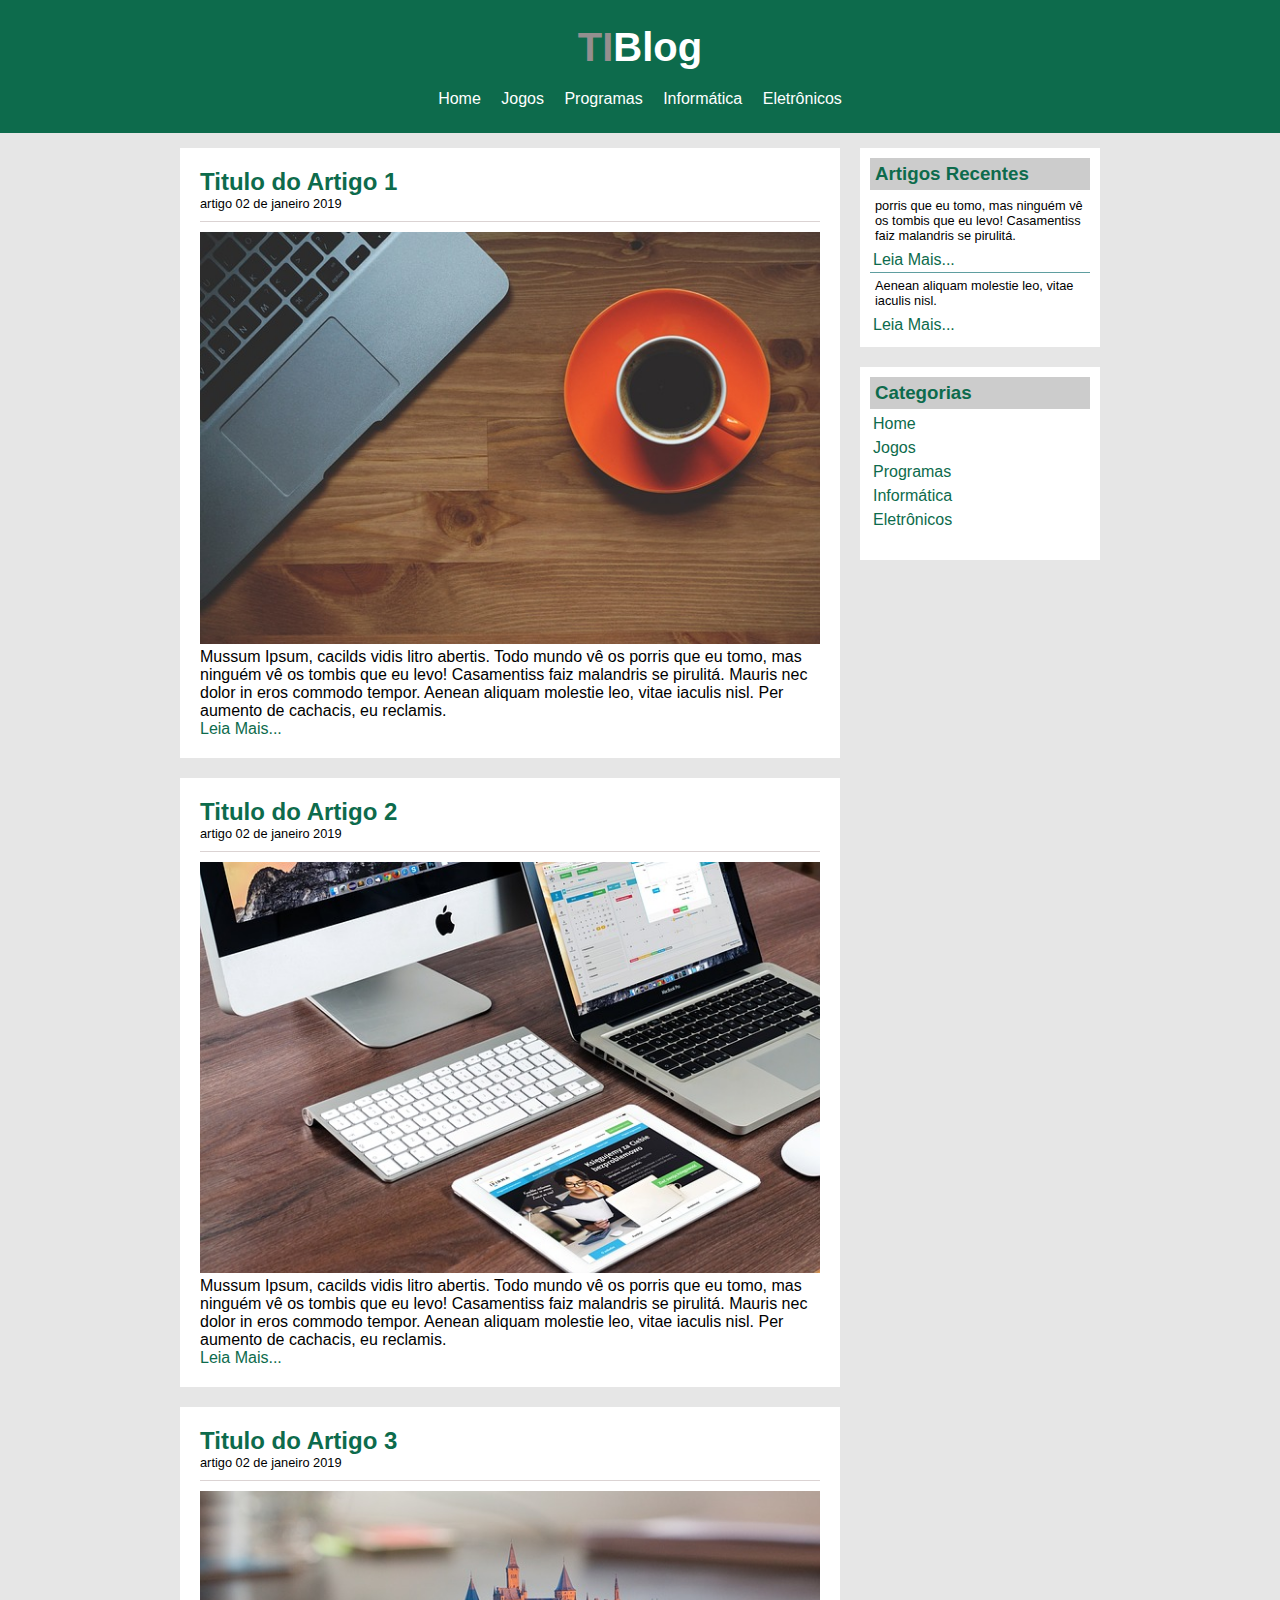
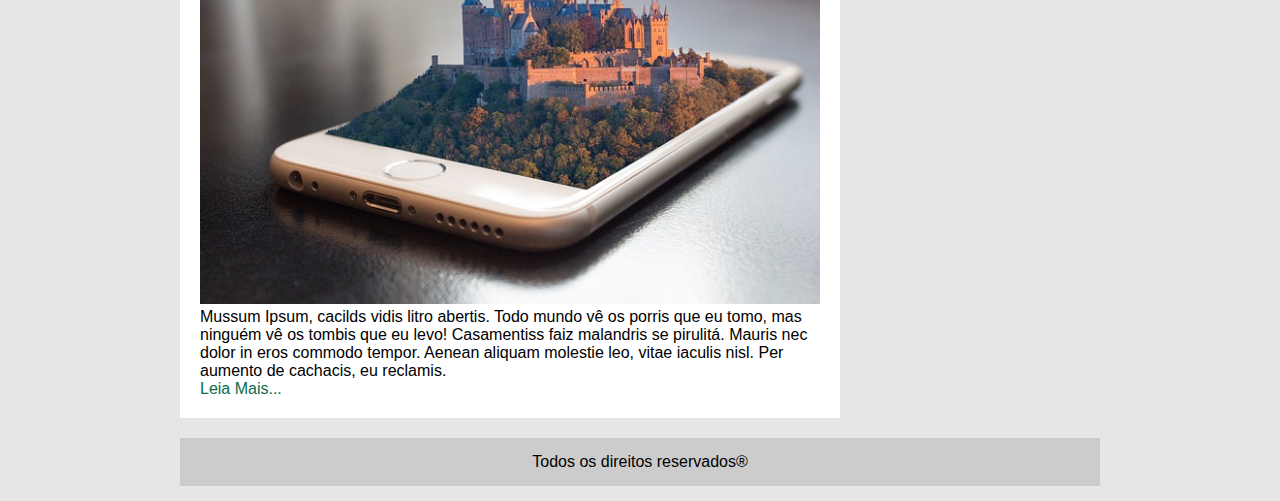
<file: index.html>
<!DOCTYPE html>
<html lang="pt-br">

<head>
    <meta charset="UTF-8">
    <link rel="stylesheet" href="css/estilo.css">
    <title>TIBLOG INFO 02 - Tecnologio e Informação</title>
</head>

<body>
    <!--Inicio Cabeçalho-->
    <div id="cabecalho">
        <!--Logo do Site-->
        <div id="titulo-blog">
            <h1>TI<span class="branco">Blog</span></h1>
        </div>
        <div id="menu">
            <a href="index.html">Home</a>
            <a href="html/jogos.html">Jogos</a>
            <a href="html/programas.html">Programas</a>
            <a href="html/informatica.html">Informática</a>
            <a href="html/eletronicos.html">Eletrônicos</a>
        </div>
    </div>
    <!--Fim Cabeçalho-->
    <div id="conteudo">
        <!--Inicio Artigo-->
        <div id="artigo">
            <!--Inicio Post-->
            <div class="post">
                <h2>Titulo do Artigo 1</h2>
                <span class="data-artigo">artigo 02 de janeiro 2019</span>
                <img width="620px" src="imagens/imagem1.jpg" alt="">
                <p>
                    Mussum Ipsum, cacilds vidis litro abertis.
                    Todo mundo vê os porris que eu tomo, mas
                    ninguém vê os tombis que eu levo! Casamentiss
                    faiz malandris se pirulitá. Mauris nec
                    dolor in eros commodo tempor. Aenean aliquam
                    molestie leo, vitae iaculis nisl.
                    Per aumento de cachacis, eu reclamis.
                </p>
                <a href="">Leia Mais...</a>
            </div>
            <!--Fim Post-->
            <!--Inicio Post-->
            <div class="post">
                <h2>Titulo do Artigo 2</h2>
                <span class="data-artigo">artigo 02 de janeiro 2019</span>
                <img width="620px" src="imagens/imagem2.jpg" alt="">
                <p>
                    Mussum Ipsum, cacilds vidis litro abertis.
                    Todo mundo vê os porris que eu tomo, mas
                    ninguém vê os tombis que eu levo! Casamentiss
                    faiz malandris se pirulitá. Mauris nec
                    dolor in eros commodo tempor. Aenean aliquam
                    molestie leo, vitae iaculis nisl.
                    Per aumento de cachacis, eu reclamis.
                </p>
                <a href="">Leia Mais...</a>
            </div>
            <!--Fim Post-->
            <!--Inicio Post-->
            <div class="post">
                <h2>Titulo do Artigo 3</h2>
                <span class="data-artigo">artigo 02 de janeiro 2019</span>
                <img width="620px" src="imagens/imagem3.jpg" alt="">
                <p>
                    Mussum Ipsum, cacilds vidis litro abertis.
                    Todo mundo vê os porris que eu tomo, mas
                    ninguém vê os tombis que eu levo! Casamentiss
                    faiz malandris se pirulitá. Mauris nec
                    dolor in eros commodo tempor. Aenean aliquam
                    molestie leo, vitae iaculis nisl.
                    Per aumento de cachacis, eu reclamis.
                </p>
                <a href="">Leia Mais...</a>
            </div>
            <!--Fim Post-->
        </div>
        <!--Fechamento do Artigo-->
        <div id="menu-lateral">
            <!--Inicio Menu Lateral-->
            <div class="conteudo-lateral">
                <h3>Artigos Recentes</h3>
                <div class="artigo-lateral">
                    <p class="txt-lateral">
                        porris que eu tomo, mas
                        ninguém vê os tombis que eu levo! Casamentiss
                        faiz malandris se pirulitá.
                    </p>
                    <a href="">Leia Mais...</a>
                </div>
                <div class="artigo-lateral" style="border-bottom:none;">
                    <p class="txt-lateral">
                        Aenean aliquam
                        molestie leo, vitae iaculis nisl.
                    </p>
                    <a href="">Leia Mais...</a>
                </div>
            </div><!--Fim Menu Lateral-->
            <!--Inicio Menu Lateral-->
            <div class="conteudo-lateral">
                <h3>Categorias</h3>

                <a href="index.html">Home</a>
                <a href="html/jogos.html">Jogos</a>
                <a href="html/programas.html">Programas</a>
                <a href="html/informatica.html">Informática</a>
                <a href="html/eletronicos.html">Eletrônicos</a>
                <br>    
            </div><!--Fim Menu Lateral-->

        </div>
        <div id="rodape">
            Todos os direitos reservados®
        </div>
    </div>
</body>

</html>
</file>
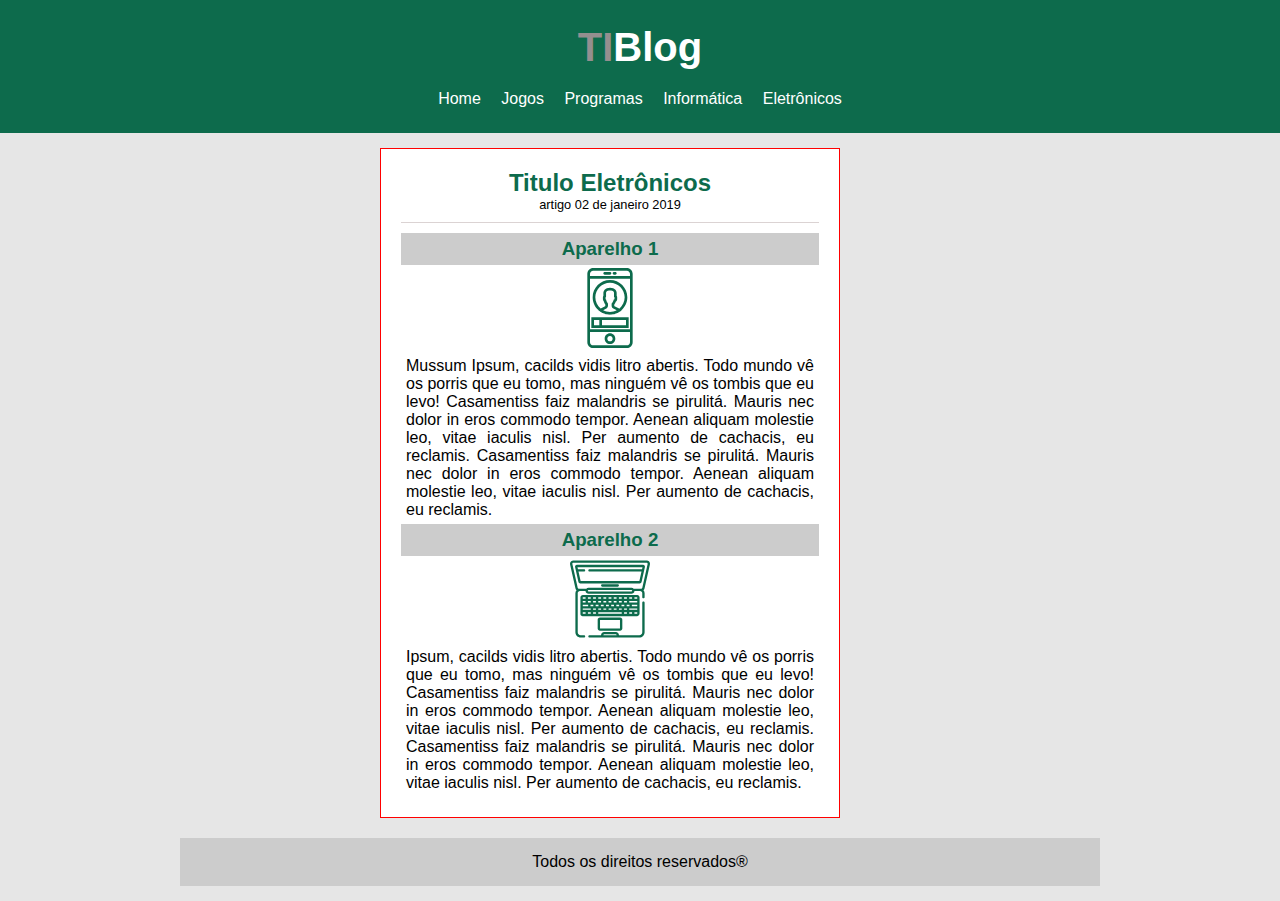
<file: html/eletronicos.html>
<!DOCTYPE html>
<html lang="pt-br">

<head>
    <meta charset="UTF-8">
    <link rel="stylesheet" href="../css/estilo.css">
    <title>TIBLOG INFO 02 - Eletrônicos </title>
</head>

<body>
    <!--Inicio Cabeçalho-->
    <div id="cabecalho">
        <!--Logo do Site-->
        <div id="titulo-blog">
            <h1>TI<span class="branco">Blog</span></h1>
        </div>
        <div id="menu">
            <a href="../index.html">Home</a>
            <a href="jogos.html">Jogos</a>
            <a href="programas.html">Programas</a>
            <a href="informatica.html">Informática</a>
            <a href="eletronicos.html">Eletrônicos</a>
        </div>
    </div>
    <!--Fim Cabeçalho-->
    <div id="conteudo">
        <!--Inicio Artigo-->
        <div id="artigo">
            <!--Inicio Post-->
            <div class="post-eletronicos">
                <h2>Titulo Eletrônicos</h2>
                <span class="data-artigo">artigo 02 de janeiro 2019</span>
                <h3>Aparelho 1</h3>
                <img width="80px" src="../imagens/icone4.svg" alt="">
                <p>
                    Mussum Ipsum, cacilds vidis litro abertis.
                    Todo mundo vê os porris que eu tomo, mas
                    ninguém vê os tombis que eu levo! Casamentiss
                    faiz malandris se pirulitá. Mauris nec
                    dolor in eros commodo tempor. Aenean aliquam
                    molestie leo, vitae iaculis nisl.
                    Per aumento de cachacis, eu reclamis.
                    Casamentiss
                    faiz malandris se pirulitá. Mauris nec
                    dolor in eros commodo tempor. Aenean aliquam
                    molestie leo, vitae iaculis nisl.
                    Per aumento de cachacis, eu reclamis.
                </p>
                <h3>Aparelho 2</h3>
                <img width="80px" src="../imagens/icone5.svg" alt="">
                <p>
                    Ipsum, cacilds vidis litro abertis.
                    Todo mundo vê os porris que eu tomo, mas
                    ninguém vê os tombis que eu levo! Casamentiss
                    faiz malandris se pirulitá. Mauris nec
                    dolor in eros commodo tempor. Aenean aliquam
                    molestie leo, vitae iaculis nisl.
                    Per aumento de cachacis, eu reclamis.
                    Casamentiss
                    faiz malandris se pirulitá. Mauris nec
                    dolor in eros commodo tempor. Aenean aliquam
                    molestie leo, vitae iaculis nisl.
                    Per aumento de cachacis, eu reclamis.
                </p>
            </div>
            <!--Fim Post-->
        </div>
        <!--Fechamento do Artigo-->
        <div id="rodape-eletronicos">
            Todos os direitos reservados®
        </div>
    </div>
</body>

</html>
</file>
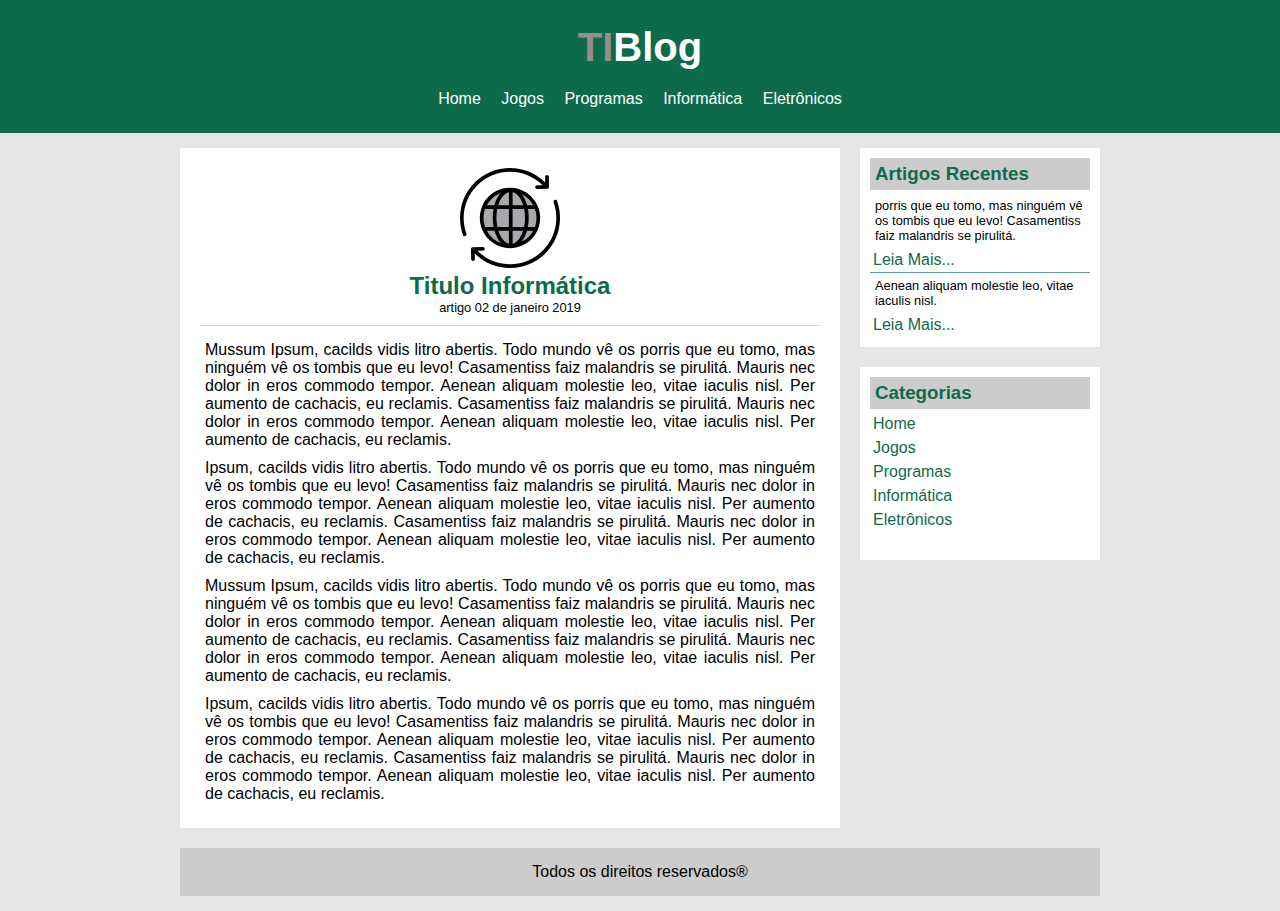
<file: html/informatica.html>
<!DOCTYPE html>
<html lang="pt-br">

<head>
    <meta charset="UTF-8">
    <link rel="stylesheet" href="../css/estilo.css">
    <title>TIBLOG INFO 02 - Jogos </title>
</head>

<body>
    <!--Inicio Cabeçalho-->
    <div id="cabecalho">
        <!--Logo do Site-->
        <div id="titulo-blog">
            <h1>TI<span class="branco">Blog</span></h1>
        </div>
        <div id="menu">
            <a href="../index.html">Home</a>
            <a href="jogos.html">Jogos</a>
            <a href="programas.html">Programas</a>
            <a href="informatica.html">Informática</a>
            <a href="eletronicos.html">Eletrônicos</a>
        </div>
    </div>
    <!--Fim Cabeçalho-->
    <div id="conteudo">
        <!--Inicio Artigo-->
        <div id="artigo">
            <!--Inicio Post-->
            <div class="post-informatica">
                <img width="100px" src="../imagens/icone3.svg" alt="">
                <h2>Titulo Informática</h2>
                <span class="data-artigo">artigo 02 de janeiro 2019</span>
                <p>
                    Mussum Ipsum, cacilds vidis litro abertis.
                    Todo mundo vê os porris que eu tomo, mas
                    ninguém vê os tombis que eu levo! Casamentiss
                    faiz malandris se pirulitá. Mauris nec
                    dolor in eros commodo tempor. Aenean aliquam
                    molestie leo, vitae iaculis nisl.
                    Per aumento de cachacis, eu reclamis.
                    Casamentiss
                    faiz malandris se pirulitá. Mauris nec
                    dolor in eros commodo tempor. Aenean aliquam
                    molestie leo, vitae iaculis nisl.
                    Per aumento de cachacis, eu reclamis.
                </p>
                <p>
                    Ipsum, cacilds vidis litro abertis.
                    Todo mundo vê os porris que eu tomo, mas
                    ninguém vê os tombis que eu levo! Casamentiss
                    faiz malandris se pirulitá. Mauris nec
                    dolor in eros commodo tempor. Aenean aliquam
                    molestie leo, vitae iaculis nisl.
                    Per aumento de cachacis, eu reclamis.
                    Casamentiss
                    faiz malandris se pirulitá. Mauris nec
                    dolor in eros commodo tempor. Aenean aliquam
                    molestie leo, vitae iaculis nisl.
                    Per aumento de cachacis, eu reclamis.
                </p>
                <p>
                    Mussum Ipsum, cacilds vidis litro abertis.
                    Todo mundo vê os porris que eu tomo, mas
                    ninguém vê os tombis que eu levo! Casamentiss
                    faiz malandris se pirulitá. Mauris nec
                    dolor in eros commodo tempor. Aenean aliquam
                    molestie leo, vitae iaculis nisl.
                    Per aumento de cachacis, eu reclamis.
                    Casamentiss
                    faiz malandris se pirulitá. Mauris nec
                    dolor in eros commodo tempor. Aenean aliquam
                    molestie leo, vitae iaculis nisl.
                    Per aumento de cachacis, eu reclamis.
                </p>
                <p>
                    Ipsum, cacilds vidis litro abertis.
                    Todo mundo vê os porris que eu tomo, mas
                    ninguém vê os tombis que eu levo! Casamentiss
                    faiz malandris se pirulitá. Mauris nec
                    dolor in eros commodo tempor. Aenean aliquam
                    molestie leo, vitae iaculis nisl.
                    Per aumento de cachacis, eu reclamis.
                    Casamentiss
                    faiz malandris se pirulitá. Mauris nec
                    dolor in eros commodo tempor. Aenean aliquam
                    molestie leo, vitae iaculis nisl.
                    Per aumento de cachacis, eu reclamis.
                </p>
            </div>
            <!--Fim Post-->
        </div>
        <!--Fechamento do Artigo-->
        <div id="menu-lateral">
            <!--Inicio Menu Lateral-->
            <div class="conteudo-lateral">
                <h3>Artigos Recentes</h3>
                <div class="artigo-lateral">
                    <p class="txt-lateral">
                        porris que eu tomo, mas
                        ninguém vê os tombis que eu levo! Casamentiss
                        faiz malandris se pirulitá.
                    </p>
                    <a href="">Leia Mais...</a>
                </div>
                <div class="artigo-lateral" style="border-bottom:none;">
                    <p class="txt-lateral">
                        Aenean aliquam
                        molestie leo, vitae iaculis nisl.
                    </p>
                    <a href="">Leia Mais...</a>
                </div>
            </div><!--Fim Menu Lateral-->
            <!--Inicio Menu Lateral-->
            <div class="conteudo-lateral">
                <h3>Categorias</h3>

                <a href="../index.html">Home</a>
                <a href="jogos.html">Jogos</a>
                <a href="programas.html">Programas</a>
                <a href="informatica.html">Informática</a>
                <a href="eletronicos.html">Eletrônicos</a>
                <br>    
            </div><!--Fim Menu Lateral-->

        </div>
        <div id="rodape">
            Todos os direitos reservados®
        </div>
    </div>
</body>

</html>
</file>
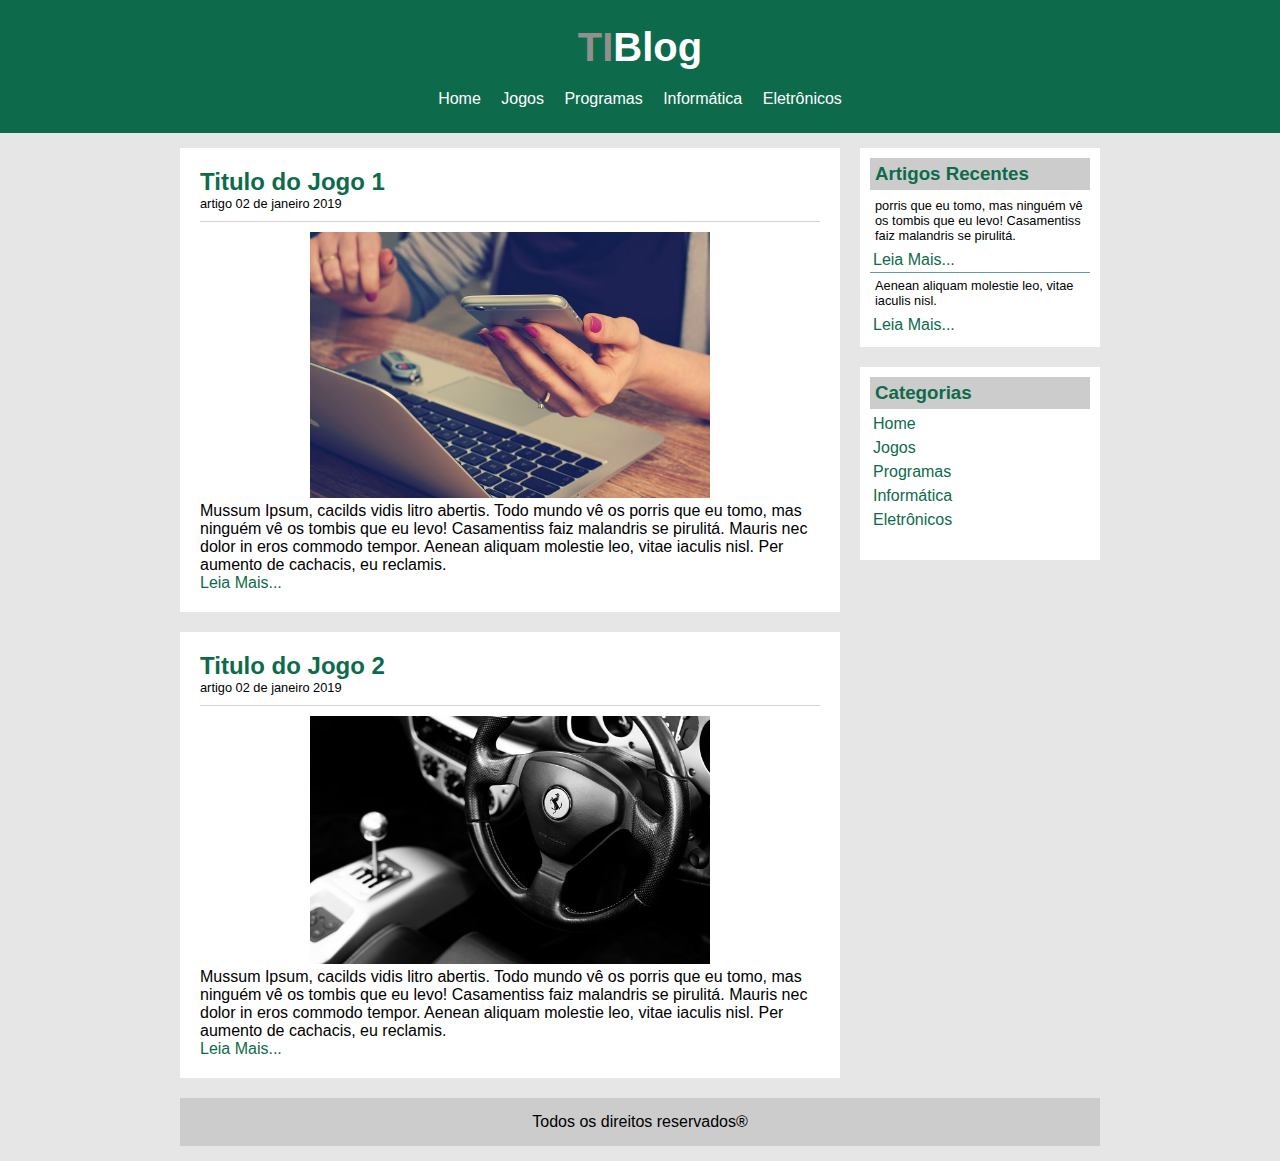
<file: html/jogos.html>
<!DOCTYPE html>
<html lang="pt-br">

<head>
    <meta charset="UTF-8">
    <link rel="stylesheet" href="../css/estilo.css">
    <title>TIBLOG INFO 02 - Jogos </title>
</head>

<body>
    <!--Inicio Cabeçalho-->
    <div id="cabecalho">
        <!--Logo do Site-->
        <div id="titulo-blog">
            <h1>TI<span class="branco">Blog</span></h1>
        </div>
        <div id="menu">
            <a href="../index.html">Home</a>
            <a href="jogos.html">Jogos</a>
            <a href="programas.html">Programas</a>
            <a href="informatica.html">Informática</a>
            <a href="eletronicos.html">Eletrônicos</a>
        </div>
    </div>
    <!--Fim Cabeçalho-->
    <div id="conteudo">
        <!--Inicio Artigo-->
        <div id="artigo">
            <!--Inicio Post-->
            <div class="post">
                <h2>Titulo do Jogo 1</h2>
                <span class="data-artigo">artigo 02 de janeiro 2019</span>
                <center><img width="400px" src="../imagens/imagem4.jpg" alt=""></center>
                <p>
                    Mussum Ipsum, cacilds vidis litro abertis.
                    Todo mundo vê os porris que eu tomo, mas
                    ninguém vê os tombis que eu levo! Casamentiss
                    faiz malandris se pirulitá. Mauris nec
                    dolor in eros commodo tempor. Aenean aliquam
                    molestie leo, vitae iaculis nisl.
                    Per aumento de cachacis, eu reclamis.
                </p>
                <a href="">Leia Mais...</a>
            </div>
            <!--Fim Post-->
            <!--Inicio Post-->
            <div class="post">
                <h2>Titulo do Jogo 2</h2>
                <span class="data-artigo">artigo 02 de janeiro 2019</span>
                <center><img width="400px" src="../imagens/imagem5.jpg" alt=""></center>
                <p>
                    Mussum Ipsum, cacilds vidis litro abertis.
                    Todo mundo vê os porris que eu tomo, mas
                    ninguém vê os tombis que eu levo! Casamentiss
                    faiz malandris se pirulitá. Mauris nec
                    dolor in eros commodo tempor. Aenean aliquam
                    molestie leo, vitae iaculis nisl.
                    Per aumento de cachacis, eu reclamis.
                </p>
                <a href="">Leia Mais...</a>
            </div>
            <!--Fim Post-->
        </div>
        <!--Fechamento do Artigo-->
        <div id="menu-lateral">
            <!--Inicio Menu Lateral-->
            <div class="conteudo-lateral">
                <h3>Artigos Recentes</h3>
                <div class="artigo-lateral">
                    <p class="txt-lateral">
                        porris que eu tomo, mas
                        ninguém vê os tombis que eu levo! Casamentiss
                        faiz malandris se pirulitá.
                    </p>
                    <a href="">Leia Mais...</a>
                </div>
                <div class="artigo-lateral" style="border-bottom:none;">
                    <p class="txt-lateral">
                        Aenean aliquam
                        molestie leo, vitae iaculis nisl.
                    </p>
                    <a href="">Leia Mais...</a>
                </div>
            </div><!--Fim Menu Lateral-->
            <!--Inicio Menu Lateral-->
            <div class="conteudo-lateral">
                <h3>Categorias</h3>

                <a href="../index.html">Home</a>
                <a href="jogos.html">Jogos</a>
                <a href="programas.html">Programas</a>
                <a href="informatica.html">Informática</a>
                <a href="eletronicos.html">Eletrônicos</a>
                <br>    
            </div><!--Fim Menu Lateral-->

        </div>
        <div id="rodape">
            Todos os direitos reservados®
        </div>
    </div>
</body>

</html>
</file>
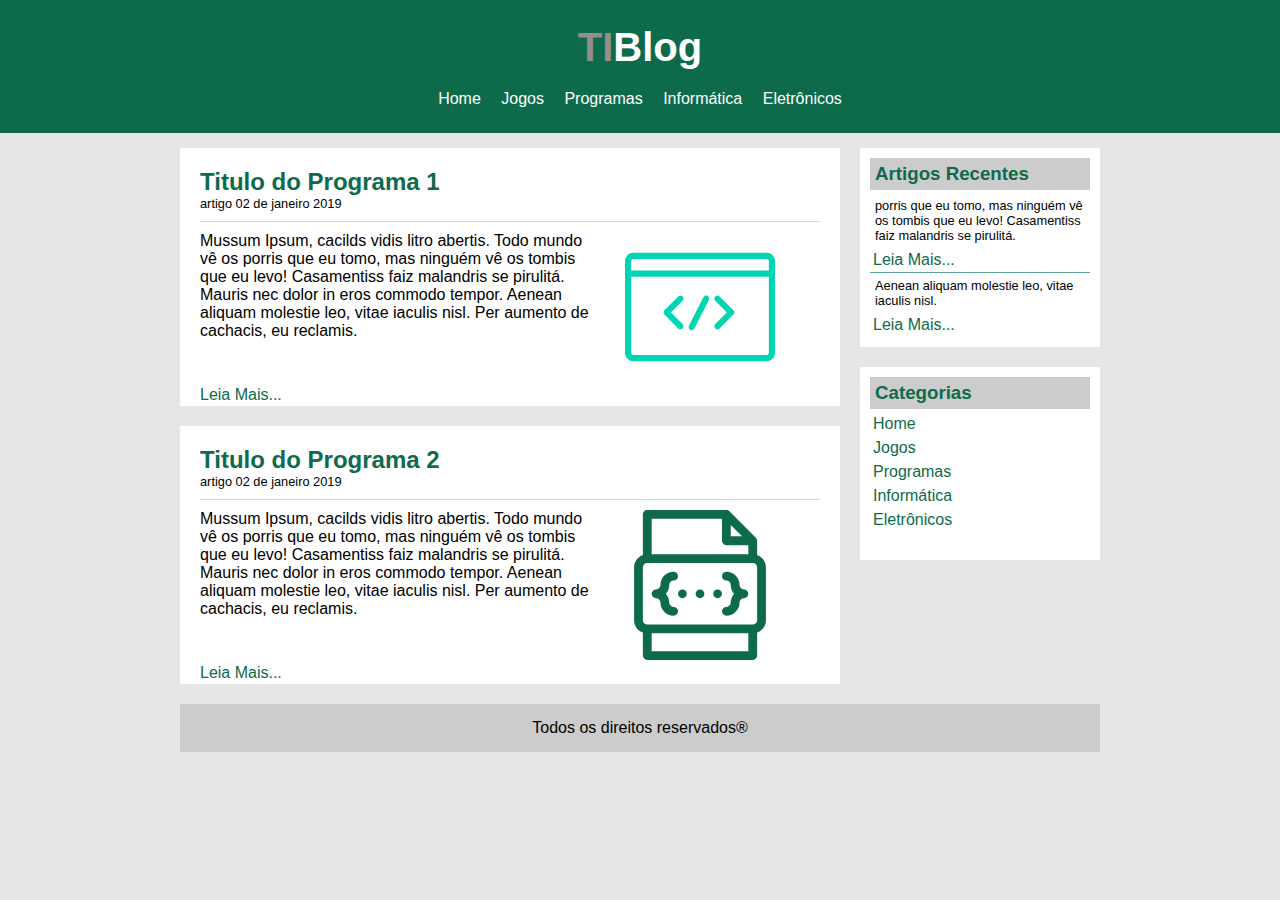
<file: html/programas.html>
<!DOCTYPE html>
<html lang="pt-br">

<head>
    <meta charset="UTF-8">
    <link rel="stylesheet" href="../css/estilo.css">
    <title>TIBLOG INFO 02 - Jogos </title>
</head>

<body>
    <!--Inicio Cabeçalho-->
    <div id="cabecalho">
        <!--Logo do Site-->
        <div id="titulo-blog">
            <h1>TI<span class="branco">Blog</span></h1>
        </div>
        <div id="menu">
            <a href="../index.html">Home</a>
            <a href="jogos.html">Jogos</a>
            <a href="programas.html">Programas</a>
            <a href="informatica.html">Informática</a>
            <a href="eletronicos.html">Eletrônicos</a>
        </div>
    </div>
    <!--Fim Cabeçalho-->
    <div id="conteudo">
        <!--Inicio Artigo-->
        <div id="artigo">
            <!--Inicio Post-->
            <div class="post-programa">
                <h2>Titulo do Programa 1</h2>
                <span class="data-artigo">artigo 02 de janeiro 2019</span>
                <img src="../imagens/icone1.svg" alt="" >
                <p>
                    Mussum Ipsum, cacilds vidis litro abertis.
                    Todo mundo vê os porris que eu tomo, mas
                    ninguém vê os tombis que eu levo! Casamentiss
                    faiz malandris se pirulitá. Mauris nec
                    dolor in eros commodo tempor. Aenean aliquam
                    molestie leo, vitae iaculis nisl.
                    Per aumento de cachacis, eu reclamis.
                </p>
                <a href="">Leia Mais...</a>
            </div>
            <!--Fim Post-->
            <!--Inicio Post-->
            <div class="post-programa">
                <h2>Titulo do Programa 2</h2>
                <span class="data-artigo">artigo 02 de janeiro 2019</span>
                <img src="../imagens/icone2.svg" alt="">
                <p>
                    Mussum Ipsum, cacilds vidis litro abertis.
                    Todo mundo vê os porris que eu tomo, mas
                    ninguém vê os tombis que eu levo! Casamentiss
                    faiz malandris se pirulitá. Mauris nec
                    dolor in eros commodo tempor. Aenean aliquam
                    molestie leo, vitae iaculis nisl.
                    Per aumento de cachacis, eu reclamis.
                </p>
                <a href="">Leia Mais...</a>
            </div>
            <!--Fim Post-->
        </div>
        <!--Fechamento do Artigo-->
        <div id="menu-lateral">
            <!--Inicio Menu Lateral-->
            <div class="conteudo-lateral">
                <h3>Artigos Recentes</h3>
                <div class="artigo-lateral">
                    <p class="txt-lateral">
                        porris que eu tomo, mas
                        ninguém vê os tombis que eu levo! Casamentiss
                        faiz malandris se pirulitá.
                    </p>
                    <a href="">Leia Mais...</a>
                </div>
                <div class="artigo-lateral" style="border-bottom:none;">
                    <p class="txt-lateral">
                        Aenean aliquam
                        molestie leo, vitae iaculis nisl.
                    </p>
                    <a href="">Leia Mais...</a>
                </div>
            </div><!--Fim Menu Lateral-->
            <!--Inicio Menu Lateral-->
            <div class="conteudo-lateral">
                <h3>Categorias</h3>

                <a href="../index.html">Home</a>
                <a href="jogos.html">Jogos</a>
                <a href="programas.html">Programas</a>
                <a href="informatica.html">Informática</a>
                <a href="eletronicos.html">Eletrônicos</a>
                <br>    
            </div><!--Fim Menu Lateral-->

        </div>
        <div id="rodape">
            Todos os direitos reservados®
        </div>
    </div>
</body>

</html>
</file>
<file: css/estilo.css>
/*Limpar formatações Padrões*/
*{
    margin: 0px;
    padding: 0px;
}
body{
    font-size: 1em;
    font-family: 'Franklin Gothic Medium', 'Arial Narrow', Arial, sans-serif;
    background: #e6e6e6;
}
/*----Layout-----*/
#cabecalho{
    background: #0d6b4c;
    padding: 15px;
    text-align: center;

}
#titulo-blog, #menu{
    padding: 10px;

}
#conteudo{
    width: 920px;
    margin: 0px auto;
    padding: 15px;
}
#artigo, #menu-lateral{
    float: right;
}
#artigo{
    width: 660px;
    float: left;
}
#menu-lateral{
    width: 240px;
}
.post{
    padding: 20px;
    margin-bottom: 20px;
    background: white;
}
.post-programa{
    padding: 20px;
    margin-bottom: 20px;
    background: white;

}
.post-programa img{
    width: 150px;
}
.post-programa p, .post-programa a{
    width: 400px;  
    float: left;  
    margin-right: 25px;
}
.post-informatica{
    padding: 20px;
    margin-bottom: 20px;
    background: white;
    text-align: center;
}
.post-informatica p{
    text-align: justify;
    padding: 5px;
}
.post-eletronicos{
    padding: 20px;
    background: white;
    text-align: center;
    border: 1px solid red;
    margin: 0px auto 20px 200px;
}
.post-eletronicos p{
    text-align: justify;
    padding: 5px;
}
#rodape-eletronicos{
    clear: both;
    text-align: center;
    background: #CCC;
    padding: 15px;
}
#rodape{
    clear: both;
    text-align: center;
    background: #CCC;
    padding: 15px;
}
.conteudo-lateral{
    background: white;
    padding: 10px;
    margin-bottom: 20px;
}
.artigo-lateral{
    border-bottom: 1px solid cadetblue
}
/*----Formatações do Menu-----*/
a{
    text-decoration: none;
}
a:link, a:visited{
    color: rgb(13, 107, 76);

}
a:hover{
    text-decoration: underline;
}
#cabecalho a:link, #cabecalho a:visited{
    color: white;
    padding: 10px 8px;
}
#cabecalho a:hover{
    color:rgb(13, 107, 76);
    background: white;
    text-decoration: none;
}
.conteudo-lateral a{
    display: block;
    padding: 3px;
}

/*----Formatações em Geral ----*/
h1{
    color: #948f8f;
    font-size: 2.5em;

}
h2{
    color: #0d6b4c;
}
.data-artigo{
    font-size: 0.8em;
    border-bottom: 1px solid #dbd3d3;
    padding-bottom: 10px;
    margin-bottom: 10px;
    display: block;
}
.branco{
    color: white;
}
h3{
    color: rgb(13, 107, 76);
    background: #CCCCCC;
    margin-bottom: 3px;
    padding: 5px;
}
.txt-lateral{
    font-size: 0.8em;
    padding: 5px;
}
</file>
